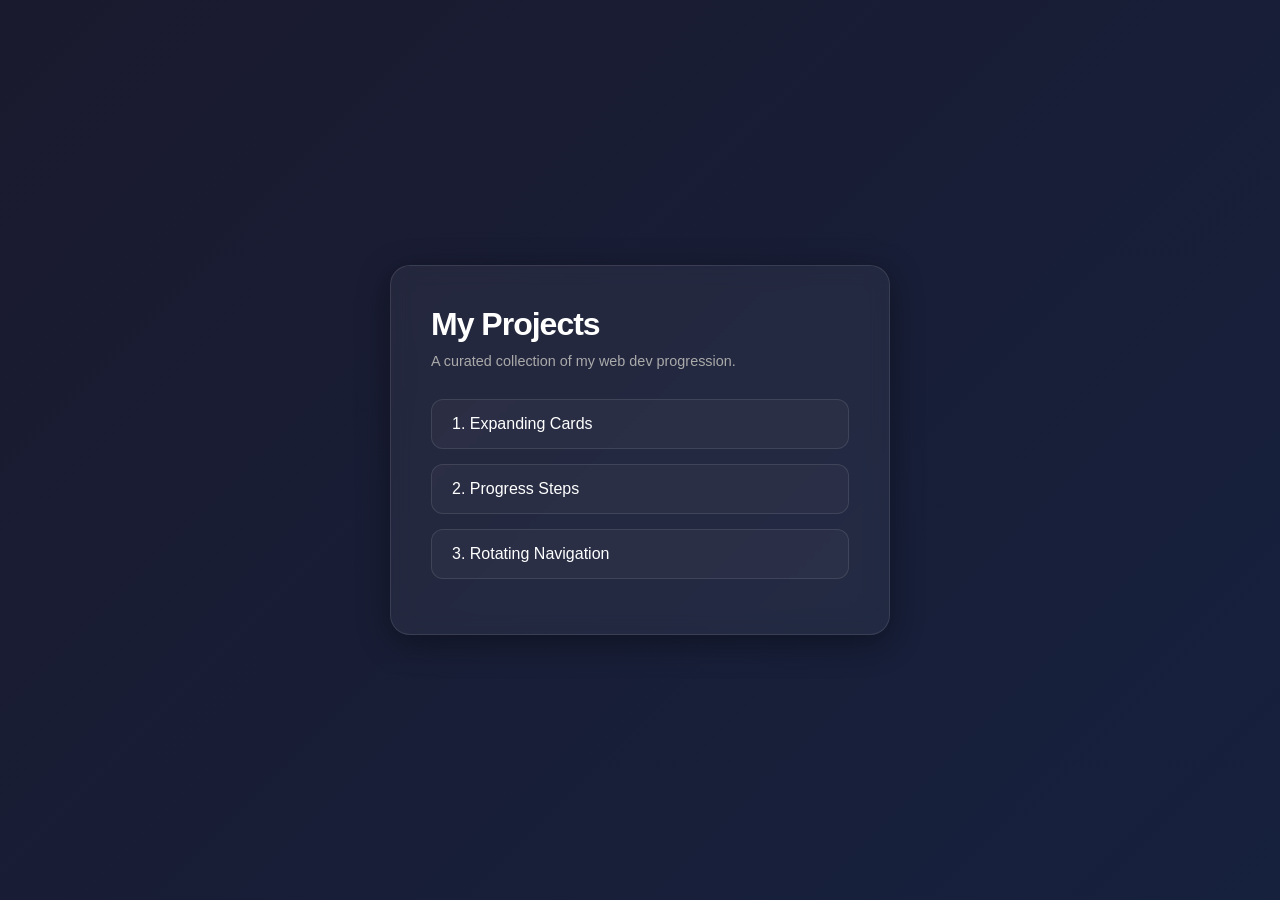
<file: index.html>
<!DOCTYPE html>
<html lang="en">
<head>
    <meta charset="UTF-8">
    <meta name="viewport" content="width=device-width, initial-scale=1.0">
    <title>My Web Journey</title>
    <style>
        * { margin: 0; padding: 0; box-sizing: border-box; }
        
        body { 
            font-family: 'Inter', sans-serif; 
            background: linear-gradient(135deg, #1a1a2e, #16213e);
            color: #fff;
            min-height: 100vh;
            display: flex;
            align-items: center;
            justify-content: center;
            padding: 20px;
        }

        .container { 
            background: rgba(255, 255, 255, 0.05);
            backdrop-filter: blur(10px);
            padding: 40px;
            border-radius: 20px;
            border: 1px solid rgba(255, 255, 255, 0.1);
            width: 100%;
            max-width: 500px;
            box-shadow: 0 8px 32px 0 rgba(0, 0, 0, 0.37);
        }

        h1 { margin-bottom: 10px; font-weight: 700; letter-spacing: -1px; }
        p { color: #aaa; margin-bottom: 30px; font-size: 0.9rem; }
        
        ul { list-style: none; }
        
        li { margin-bottom: 15px; }
        
        a { 
            display: block;
            padding: 15px 20px;
            background: rgba(255, 255, 255, 0.03);
            border: 1px solid rgba(255, 255, 255, 0.1);
            border-radius: 12px;
            text-decoration: none; 
            color: #fff; 
            font-weight: 500;
            transition: all 0.3s ease;
        }

        a:hover { 
            background: #ff3131;
            transform: translateX(10px);
            box-shadow: 0 4px 15px rgba(255, 49, 49, 0.3);
        }
    </style>
</head>
<body>
    <div class="container">
        <h1>My Projects</h1>
        <p>A curated collection of my web dev progression.</p>
        
        <ul>
            <li><a href="Day 1 Expanding Cards/index.html">1. Expanding Cards</a></li>
            <li><a href="Day 2 Progress Steps/index.html">2. Progress Steps</a></li>
            <li><a href="Day 3 Rotating Navigation/index.html">3. Rotating Navigation</a></li>
        </ul>
    </div>
</body>
</html>
</file>
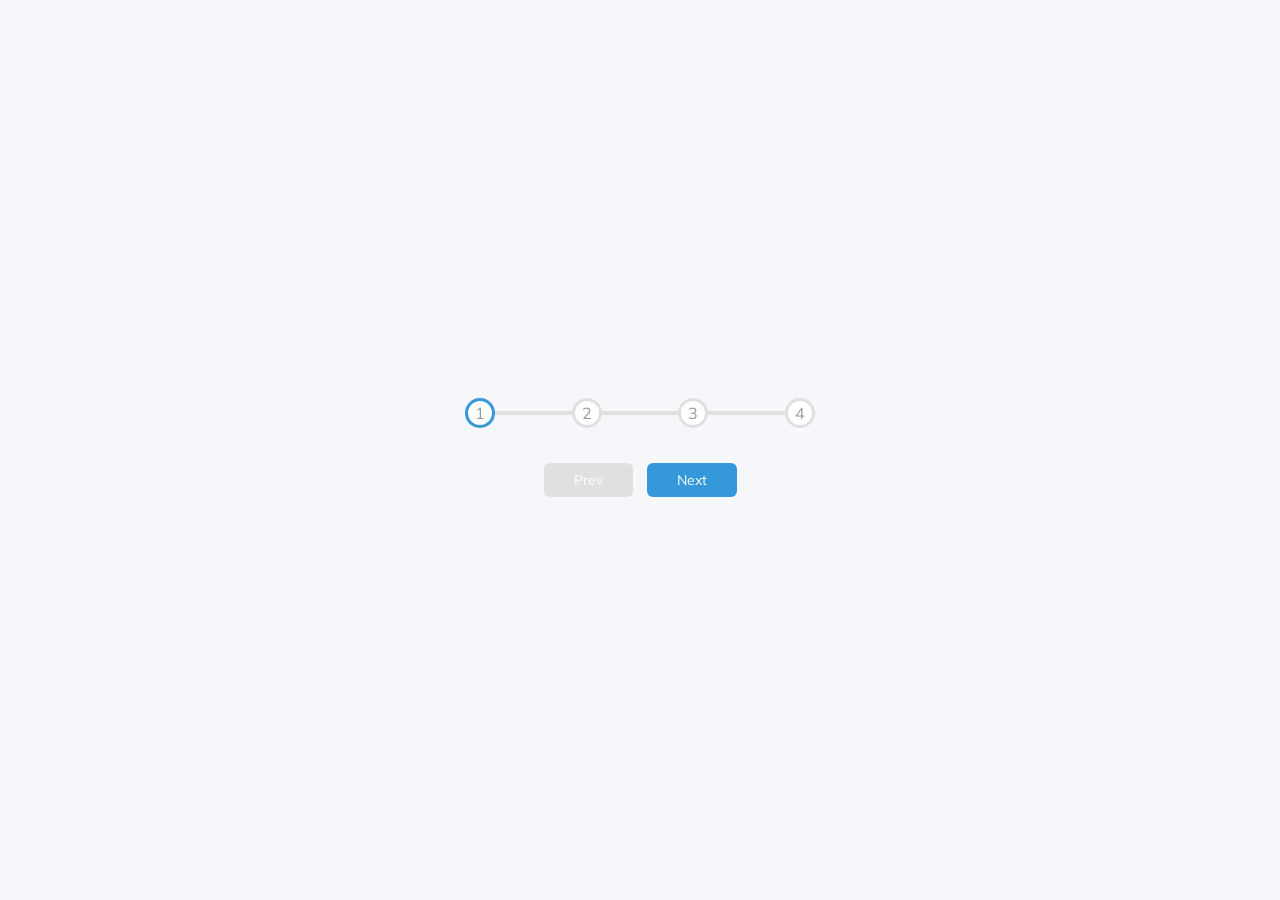
<file: Day 2 Progress Steps/index.html>
<!DOCTYPE html>
<html lang="en">
<head>
  <meta charset="UTF-8">
  <meta name="viewport" content="width=device-width, initial-scale=1.0">
  <link rel="stylesheet" href="style.css"/>
  <title>Progress Steps</title>
</head>
<body>
  <div class="container">
    <div class="progress-container">
      <div class="progress" id="progress"></div>
      <div class="circle active">1</div>
      <div class="circle">2</div>
      <div class="circle">3</div>
      <div class="circle">4</div>
    </div>

    <button class="btn" id="prev" disabled>Prev</button>
    <button class="btn" id="next">Next</button>
  </div>
  <script src="script.js"></script>
</body>
</html>
</file>
<file: Day 2 Progress Steps/style.css>
@import url('https://fonts.googleapis.com/css?family=Muli&display=swap');

:root{
  --line-border-fill: #3498db;
  --line-border-empty: #e0e0e0;
}

*{
  box-sizing: border-box;
}

body{
  background-color: #f6f7fb;
  font-family: 'Muli', sans-serif;
  display: flex;
  align-items: center;
  justify-content: center;
  height: 100vh;
  overflow: hidden;
  margin: 0;
}

.container{
  text-align: center;
}

.progress-container{
  display: flex;
  justify-content: space-between;
  position: relative;
  margin-bottom: 30px;
  max-width: 100%;
  width: 350px;
}

.progress-container::before{
  content: '';
  background-color: var(--line-border-empty);
  position: absolute;
  top: 50%;
  left: 0;
  transform: translateY(-50%);
  height: 4px;
  width: 100%;
  z-index: -1;
}

.progress{
  background-color: var(--line-border-fill);
  position: absolute;
  top: 50%;
  left: 0;
  transform: translateY(-50%);
  height: 4px;
  width: 0%;
  z-index: -1;
  transition: 0.4s ease;
}

.circle{
  background-color: #fff;
  color: #999;
  border-radius: 50%;
  height: 30px;
  width: 30px;
  display: flex;
  align-items: center;
  justify-content: center;
  border: 3px solid var(--line-border-empty);
  transition: 0.4s ease;
}

.circle.active{
  border-color: var(--line-border-fill);
}

.btn{
  background-color: var(--line-border-fill);
  color: #fff;
  border: 0;
  border-radius: 6px;
  cursor: pointer;
  font-family: inherit;
  padding: 8px 30px;
  margin: 5px;
  font-size: 14px;
}

.btn:active{
  transform: scale(0.98);
}

.btn:focus{
  outline: 0;
}

.btn:disabled{
  background-color: var(--line-border-empty);
  cursor: not-allowed;
}
</file>
